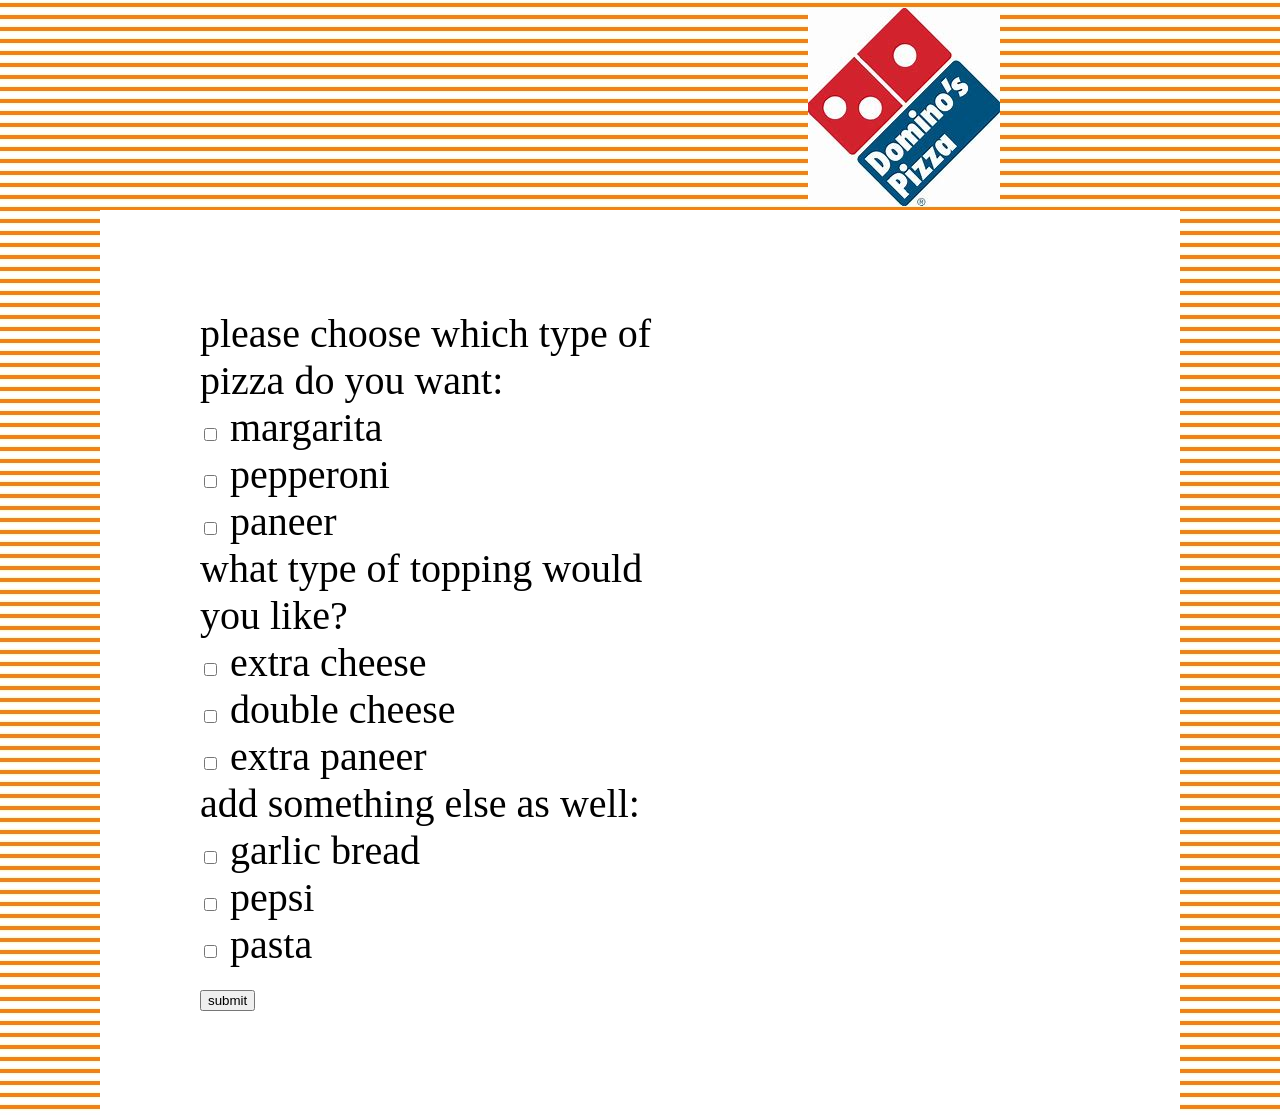
<file: index.html>
<!DOCTYPE html>
<html lang="en" dir="ltr">
  <head>
    <meta charset="utf-8">
    <title></title>
    <link rel="stylesheet" href="1.css">
  </head>
  <body background="27.jpg">
    <div class="img">
    <img src="28.jfif">
    </div>
    <div class="first">
    <form method="post" action="2.html">
      please choose which type of pizza do you want:  <br>
      <input type="checkbox" id="aa" value="270"> margarita <br>
      <input type="checkbox" id="ab" value="280"> pepperoni <br>
      <input type="checkbox" id="ac" value="290"> paneer <br>
      what type of topping would you like? <br>
      <input type="checkbox" id="b" value="60"> extra cheese <br>
      <input type="checkbox" id="c" value="70"> double cheese <br>
      <input type="checkbox" id="n" value="80"> extra paneer <br>
      add something else as well: <br>
      <input type="checkbox" id="e" value="50"> garlic bread <br>
      <input type="checkbox" id="f" value="80"> pepsi <br>
      <input type="checkbox" id="g" value="120"> pasta <br>
    </form>
      <button type="submit" onclick="d()" id="save"> submit</button>
      <div class="inv">
        <a href="2.html">continue</a>
      </div>
<script type="text/javascript">
 var zaa = 0,zab = 0,zac = 0,zb = 0,zc = 0,zd = 0,ze = 0,zf = 0,zg = 0;
  function k()
  {
  var total = zaa+zab+zac+zb+zc+zd+ze+zf+zg;
  window.alert("your total is ₹"+total+", are you sure you want to continue?")
window.location.href="2.html";
}
function  d()
{
  window.alert("processing");
if (aa.checked == true)
 {
zaa = parseInt(aa.value);
 }
if (ab.checked == true)
{
zab = parseInt(ab.value);
}
if (ac.checked == true)
{
zac = parseInt(ac.value);
}
 if (b.checked === true)
 {
   zb = parseInt(b.value);
 }
 if (c.checked === true)
 {
   zc = parseInt(c.value);
 }
 if (n.checked === true)
 {
   zd = parseInt(n.value);
 }
 if (e.checked === true)
 {
   ze = parseInt(e.value);
 }
 if (f.checked === true)
 {
   zf = parseInt(f.value);
 }
 if (g.checked === true)
 {
   zg = parseInt(g.value);
 }
  k();
}
</script>
  </div>
  </body>
</html>
</file>
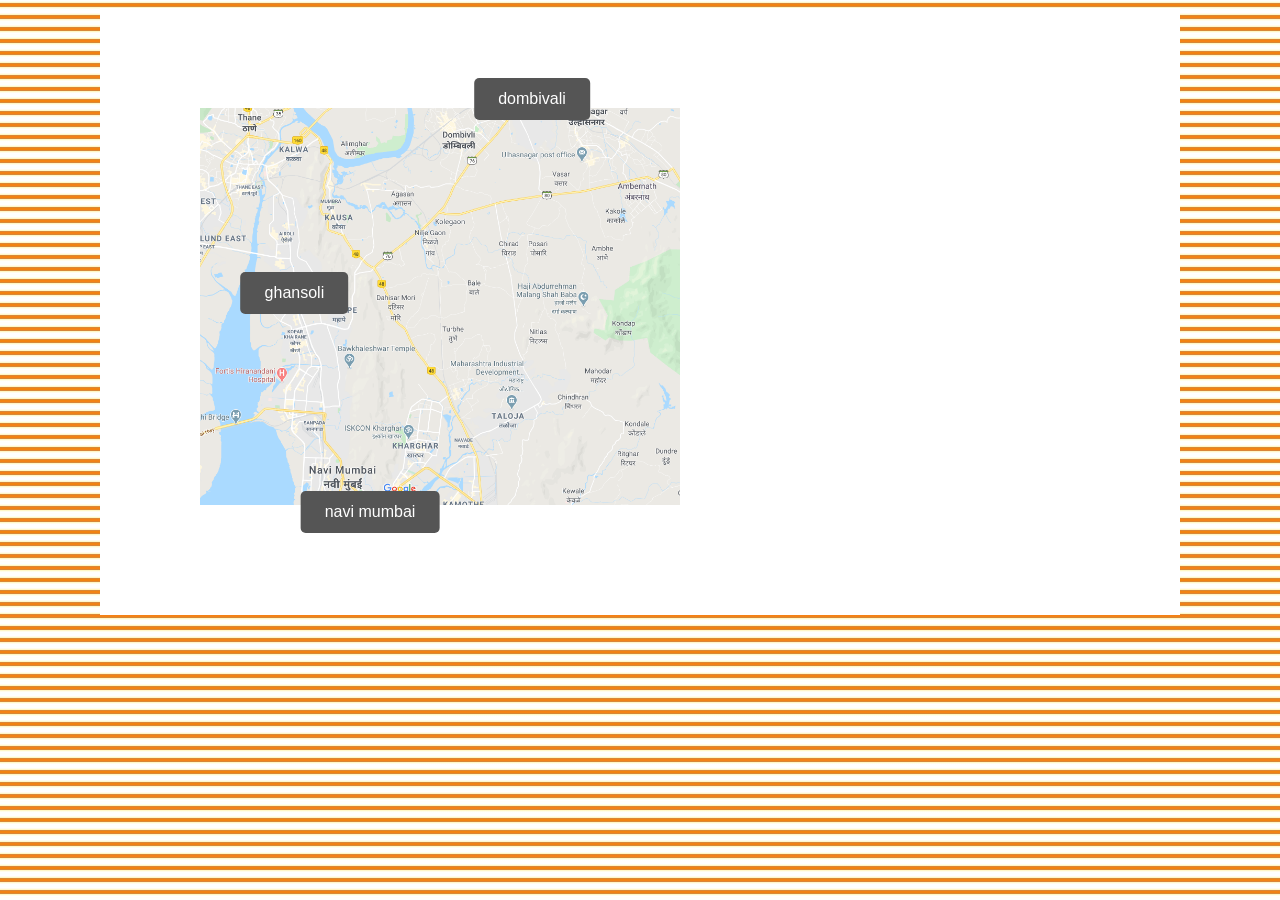
<file: 2.html>
<!DOCTYPE html>
<html lang="en" dir="ltr">
  <head>
    <meta charset="utf-8">
    <title></title>
    <link rel="stylesheet" href="1.css">
  </head>
  <body background="27.jpg">
    <div class="first">
  <img src="29.png">
  <form class="" action="3.html" method="post">
  <button class="btn">dombivali</button>
  <button class="btn2">navi mumbai</button>
  <button class="btn3">ghansoli</button>
</form>
</div>
<script type="text/javascript">
</script>
  </div>
  </body>
</html>
</file>
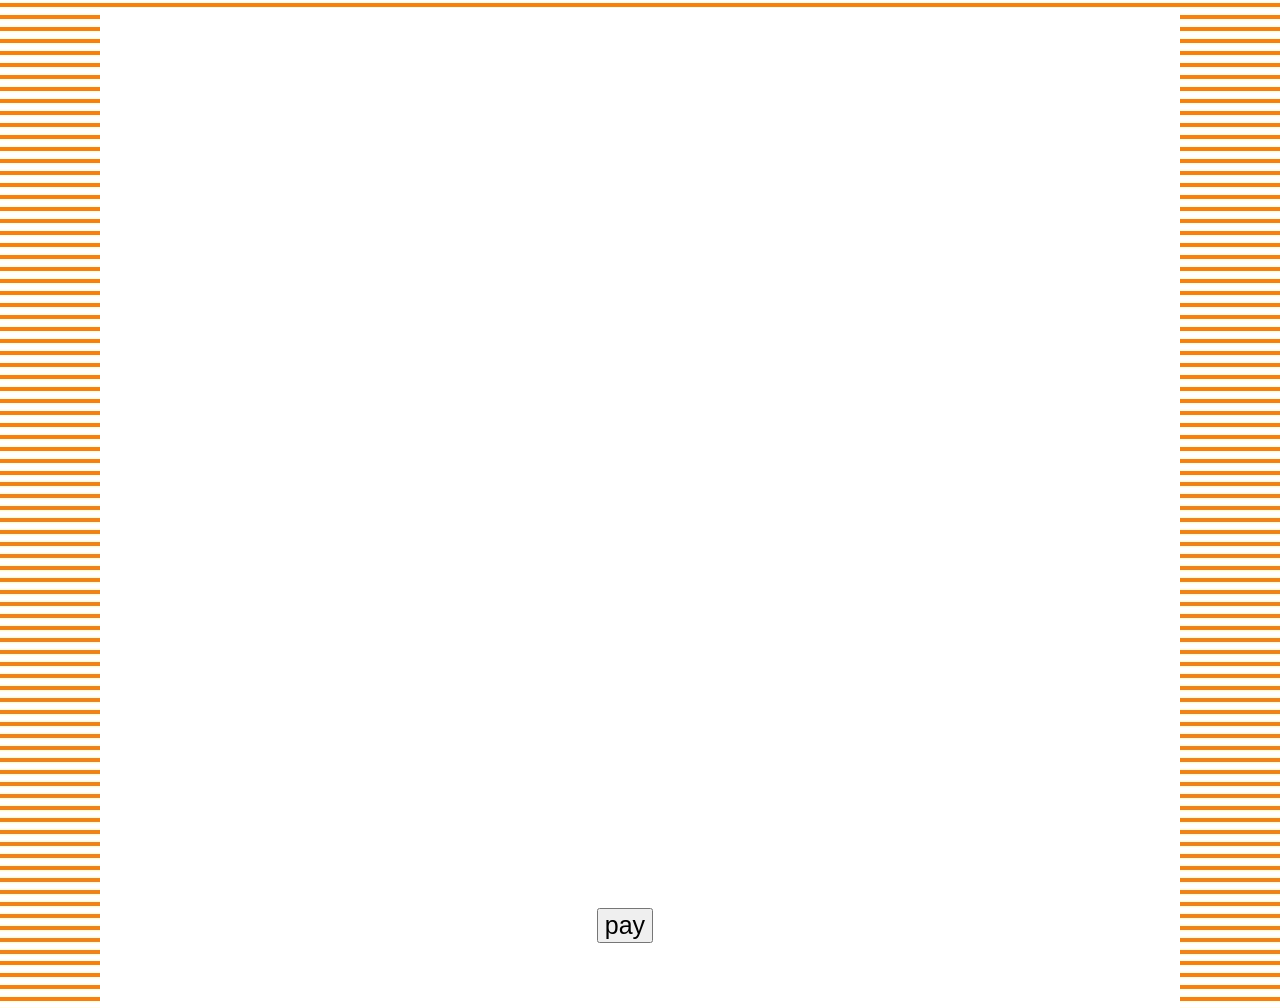
<file: 3.html>
<html lang="en" dir="ltr">
<!DOCTYPE html>
  <head>
    <meta charset="utf-8">
    <title></title>
    <link rel="stylesheet" href="1.css">
  </head>
  <body background="27.jpg">
    <div class="first">
      <video width="1200" height="800" autoplay="autoplay" class="video" id="an">
  <source src="1.mp4" type="video/mp4" />
</video>
<button onclick="m()" class="btn4">pay</button>
</div>
<script type="text/javascript">
var a = window.prompt("do you want to place the order?");
if (a.match(/n.*/))
{
  window.location.href="index.html";
}
function m()
{
window.alert("you have paid");
var a = window.prompt("wanna buy again?");
if (a.match(/y.*/)){
window.location.href="2.html";
}
else{
  window.alert("see you soon!");
}
}
</script>
  </div>
  </body>
</html>
</file>
<file: 1.css>
:root {
    --my-variable-name: none;
    --my-variable-name-2: 12;
}
.first{
 background: white;
  text-align: left;
  position: absolute;
  left: 100px;
  right: 100px;
  font-size: 40px;
  padding: 100px;
  padding-right: 500px;
 }
.img
{
  position: relative;
  padding-left: 800px;
}
.inv
{
  display: var(--my-variable-name);
}
.container {
  position: relative;
  width: 50%;
}
.first img {
  width: 100%;
  height: auto;
}
.first .btn {
  position: absolute;
  top: 15%;
  left: 40%;
  transform: translate(-50%, -50%);
  -ms-transform: translate(-50%, -50%);
  background-color: #555;
  color: white;
  font-size: 16px;
  padding: 12px 24px;
  border: none;
  cursor: pointer;
  border-radius: 5px;
}
.first .btn:hover {
  background-color: black;
}

.first .btn2 {
  position: absolute;
  top: 83%;
  left: 25%;
  transform: translate(-50%, -50%);
  -ms-transform: translate(-50%, -50%);
  background-color: #555;
  color: white;
  font-size: 16px;
  padding: 12px 24px;
  border: none;
  cursor: pointer;
  border-radius: 5px;
}

.first .btn3 {
  position: absolute;
  top: 47%;
  left: 18%;
  transform: translate(-50%, -50%);
  -ms-transform: translate(-50%, -50%);
  background-color: #555;
  color: white;
  font-size: 16px;
  padding: 12px 24px;
  border: none;
  cursor: pointer;
  border-radius: 5px;
}
.video
{
  position: relative;
  top:auto;
  left:10%;
}
.btn4
{
  position: absolute;
  left: 46%;
  right:auto;
  font-size: 25px;
}
</file>
